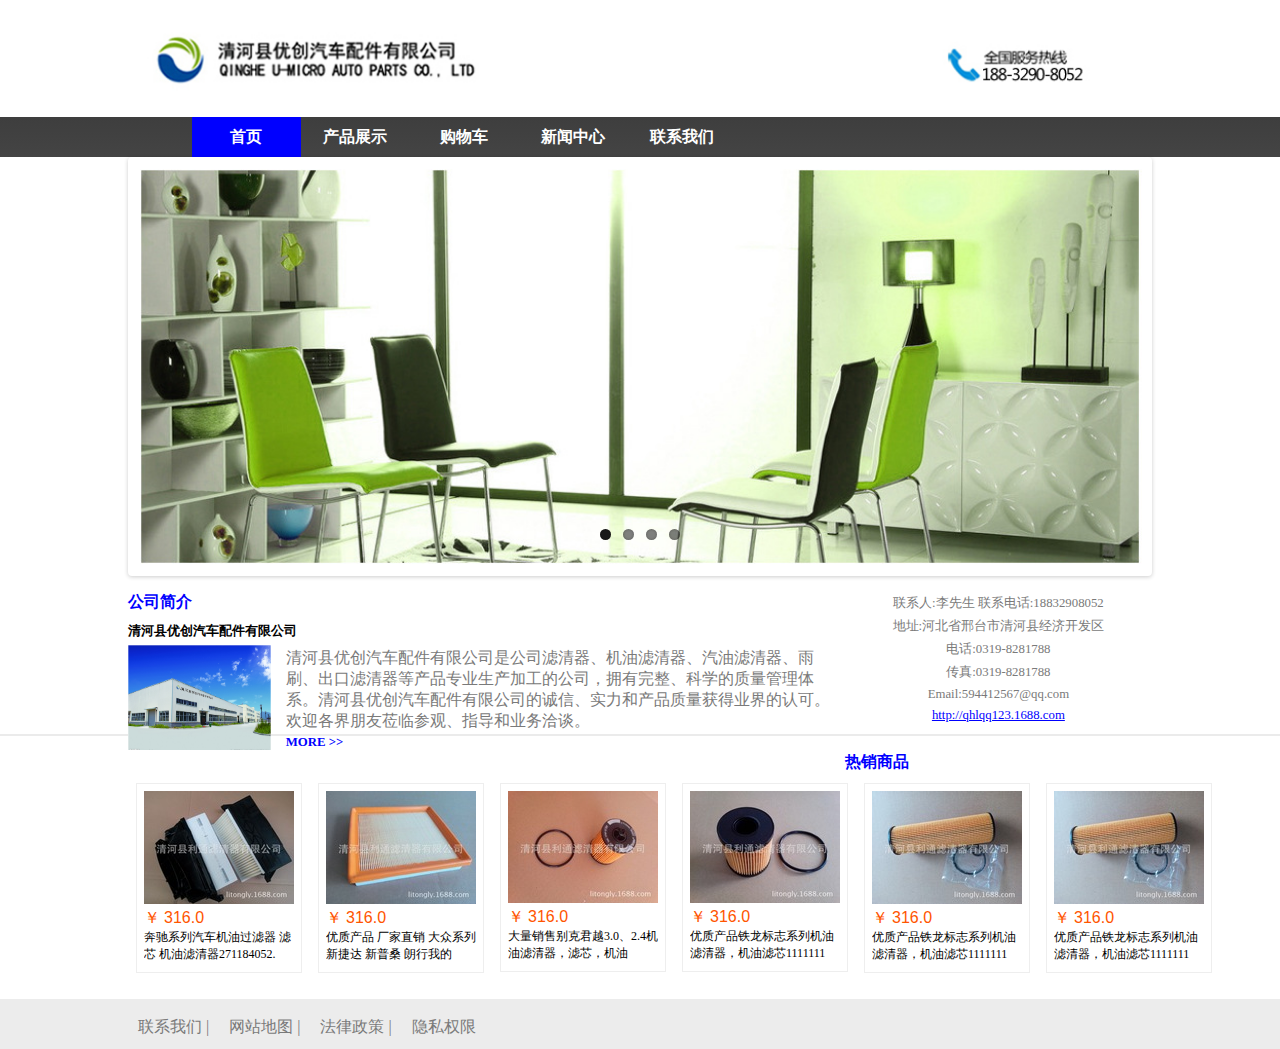
<file: html/backup-index.html>
<!DOCTYPE html>
<html>
<head>
	<title>优创公司</title>
	<meta http-equiv="Content-Type" content="text/html; charset=utf-8" />
	<link rel="stylesheet" type="text/css" href="../css/index.css"/>
	<link rel="stylesheet" type="text/css" href="../css/base.css" />
	<link rel="stylesheet" href="../css/flexslider.css" type="text/css" media="screen" />
	<script type="text/javascript" src="../js/jquery-2.1.3.min.js"></script>
	<script type="text/javascript" src="../js/index.js"></script>
	<script defer src="../js/jquery.flexslider.js"></script>
</head>

<body>
	<!-- 整个界面的内容 -->
	<div id="page-content">
		<!-- 页面头部-->
		<div id="header">
			<div class="content">
				<!-- 公司名称和logo -->
				<div id="div_company-name">
					<img id="company-title-img" src="../images/top.jpg"/>
				</div>
				<!-- 公司图片 -->
				<div id="div_commpany-logo">
				</div>
			</div>

		</div>
		<!-- 内容 -->
		<div id="content">
			<!-- 链接栏 -->
			<div id="div_toolbox">
				<ul id="links" class="a-no-line">
					<li class="selected"><a>首页</a></li>
					<li><a href="http://qhlqq123.1688.com/page/offerlist.htm" target="_blank">产品展示</a></li>
					<li><a>购物车</a></li>
					<li><a>新闻中心</a></li>
					<li><a href="contactinfo.html">联系我们</a></li>
				</ul>
			</div>
			<!-- 展示图片 -->
			<div id="div_show">
				<!-- <img src="../images/show.jpg"/> -->
				<section class="slider">
					<div class="flexslider">
						<ul class="slides">
							<li>
							<img src="../images/company1.jpg" />
							</li>
							<li>
								<img src="../images/company2.jpg" />
							</li>
							<li>
								<img src="../images/company1.jpg" />
							</li>
							<li>
								<img src="../images/company2.jpg" />
							</li>
						</ul>
					</div>
				</section>
			</div>
			<!-- 公司的具体分类信息 -->
			<div id="div_company-info">
				<div class="content">
					<!-- 公司简介 -->
					<div id="div_intro">
						<div class="content">
							<div class="left">
								<p class="title">公司简介</p>
								<p id="company-name">清河县优创汽车配件有限公司</p>
								<div id="company-img">
									<img src="../images/company.jpg">
								</div>
								<div id="company-intro">
									<span>
										清河县优创汽车配件有限公司是公司滤清器、机油滤清器、汽油滤清器、雨刷、出口滤清器等产品专业生产加工的公司，拥有完整、科学的质量管理体系。清河县优创汽车配件有限公司的诚信、实力和产品质量获得业界的认可。欢迎各界朋友莅临参观、指导和业务洽谈。
									</span>
									<br />
									<span id="more-hint">MORE >></span>
								</div>
							</div>
							<div class="right">
								<!-- 公司联系信息 -->
								<div id="div_contact">
									<p>联系人:李先生 联系电话:18832908052</p>
									<p>地址:河北省邢台市清河县经济开发区</p>
									<p>电话:0319-8281788</p>
									<p>传真:0319-8281788</p>
									<p>Email:594412567@qq.com</p>
									<p>
										<a class="themecolor" target="_blank" href="http://qhlqq123.1688.com">
											http://qhlqq123.1688.com
										</a>
									</p>
								</div>
							</div>
						</div>
					</div>
					<!-- 产品展示 -->
					<div id="div_product">
						<div class="content">
							<p class="title">热销商品</p>
							<ul class="product-list">
								<li>
									<div class="product-img">
										<img src="../images/products/product1.jpg">
									</div>
									<div class="product-info">
										<div class="price">
											<span class="cny">￥</span>
											<span class="number">316.0</span>
										</div>
										<div class="product-title">
											<a href="#">奔驰系列汽车机油过滤器 滤芯 机油滤清器271184052.</a>
										</div>
									</div>
								</li>

								<li>
									<div class="product-img">
										<img src="../images/products/product2.jpg">
									</div>
									<div class="product-info">
										<div class="price">
											<span class="cny">￥</span>
											<span class="number">316.0</span>
										</div>
										<div class="product-title">
											<a href="#">
												优质产品 厂家直销 大众系列新捷达 新普桑 朗行我的1111111111
											</a>
										</div>
									</div>
								</li>

								<li>
									<div class="product-img">
										<img src="../images/products/product3.jpg">
									</div>
									<div class="product-info">
										<div class="price">
											<span class="cny">￥</span>
											<span class="number">316.0</span>
										</div>
										<div class="product-title">
											<a href="#">
												大量销售别克君越3.0、2.4机油滤清器，滤芯，机油
											</a>
										</div>
									</div>
								</li>

								<li>
									<div class="product-img">
										<img src="../images/products/product4.jpg">
									</div>
									<div class="product-info">
										<div class="price">
											<span class="cny">￥</span>
											<span class="number">316.0</span>
										</div>
										<div class="product-title">
											<a href="#">优质产品铁龙标志系列机油滤清器，机油滤芯1111111
											</a>
										</div>
									</div>
								</li>

								<li>
									<div class="product-img">
										<img src="../images/products/product5.jpg">
									</div>
									<div class="product-info">
										<div class="price">
											<span class="cny">￥</span>
											<span class="number">316.0</span>
										</div>
										<div class="product-title">
											<a href="#">优质产品铁龙标志系列机油滤清器，机油滤芯1111111
											</a>
										</div>
									</div>
								</li>

								<li>
									<div class="product-img">
										<img src="../images/products/product5.jpg">
									</div>
									<div class="product-info">
										<div class="price">
											<span class="cny">￥</span>
											<span class="number">316.0</span>
										</div>
										<div class="product-title">
											<a href="#">优质产品铁龙标志系列机油滤清器，机油滤芯1111111
											</a>
										</div>
									</div>
								</li>


							</ul>
						</div>
					</div>
				</div>
			</div>
		</div>
		<!-- 页脚 -->
		<div id="footer">
			<div class="content">
				<!-- 公司联系信息 -->
				<!-- <div id="div_contact" class="top">
					<p>联系人:李先生 联系电话:18832908052</p>
					<p>地址:河北省邢台市清河县经济开发区</p>
					<p>电话:0319-8281788</p>
					<p>传真:0319-8281788</p>
					<p>Email:594412567@qq.com</p>
				</div> --> 
				<!-- 空信息 -->
				<div id="div_link" class="bottom">
					<ul id="empty">
						<li><a>联系我们  |</a></li>
						<li><a>网站地图  |</a></li>
						<li><a>法律政策  |</a></li>
						<li><a>隐私权限</a></li>
					</ul>
				</div>
			</div>
		</div>
	</div>
	<!-- Syntax Highlighter -->
  <script type="text/javascript" src="../js/shCore.js"></script>
  <script type="text/javascript" src="../js/shBrushXml.js"></script>
  <script type="text/javascript" src="../js/shBrushJScript.js"></script>
	<script type="text/javascript">
    $(function(){
      SyntaxHighlighter.all();
    });
    $(window).load(function(){
      $('.flexslider').flexslider({
        animation: "slide",
        start: function(slider){
          $('body').removeClass('loading');
        }
      });
    });
  </script>
</body>

</html>
</file>
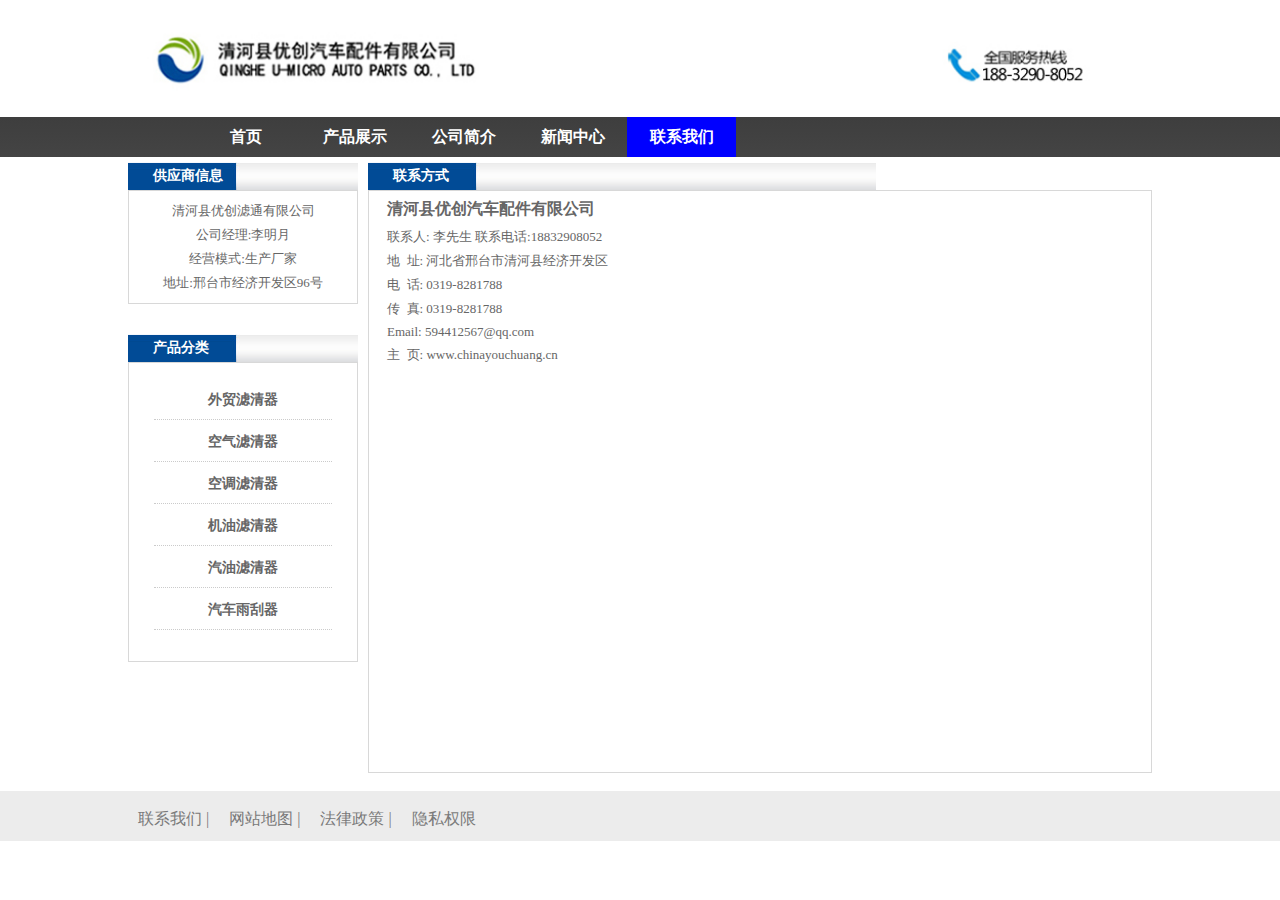
<file: html/contactinfo.html>
<!DOCTYPE html>
<html>
<head>
	<meta http-equiv="Content-Type" content="text/html; charset=utf-8" />
	<link rel="stylesheet" type="text/css" href="../css/index.css"/>
	<link rel="stylesheet" type="text/css" href="../css/base.css" />
	<link rel="stylesheet" type="text/css" href="../css/contactinfo.css" />
	<script type="text/javascript" src="http://webapi.amap.com/maps?v=1.3&key=3182367416843e3f8eb70443a63517a9"></script>
	<script type="text/javascript" src="../js/jquery-2.1.3.min.js"></script>
	<script type="text/javascript" src="../js/index.js"></script>
	<script type="text/javascript" src="../js/contactinfo.js"></script>
	<title>优创公司 联系我们</title>
</head>

<body>
	<!-- 整个界面的内容 -->
	<div id="page-content">
		<!-- 页面头部-->
		<div id="header">
			<div class="content">
				<!-- 公司名称和logo -->
				<div id="div_company-name">
					<img id="company-title-img" src="../images/top.jpg"/>
				</div>
				<!-- 公司图片 -->
				<div id="div_commpany-logo">
				</div>
			</div>
		</div>

		<div id="content">
			<!-- 链接栏 -->
			<div id="div_toolbox" class="a-no-line">
				<ul id="links">
					<li><a href="index.html">首页</a></li>
					<li><a href="http://qhlqq123.1688.com/page/albumlist.htm" target="_blank">产品展示</a></li>
					<li><a href="companyinfo.html">公司简介</a></li>
					<li><a href="news.html">新闻中心</a></li>
					<li class="selected"><a href="#">联系我们</a></li>
				</ul>
			</div>
			<div id="contact">
				<div class="grid-main">
					<div class="main-wrap">
						<div class="mod">
							<div class="m-body">
								<div class="m-header">
									<h3>联系方式</h3>
								</div>
								<div class="m-content">
									<div class="info-wrap">
										<div class="contact-info">
											<h4>清河县优创汽车配件有限公司</h4>
											<p>联系人:  李先生 联系电话:18832908052</p>
											<p>地&nbsp&nbsp址:  河北省邢台市清河县经济开发区</p>
											<p>电&nbsp&nbsp话:  0319-8281788</p>
											<p>传&nbsp&nbsp真:  0319-8281788</p>
											<p>Email:  594412567@qq.com</p>
											<p>主&nbsp&nbsp页:  <a href="http://www.chinayouchuang.cn">www.chinayouchuang.cn</a></p>
										</div>
									</div>
									<!-- 地图显示位置 -->
									<div id="mapContainer">
									</div>
								</div>
							</div>
						</div>
					</div>
				</div>
				<div class="grid-sub">
					<div id="suppier" class="mod">
						<div class="m-body">
							<div class="m-header">
								<h3>供应商信息</h3>
							</div>
							<div class="m-content">
								<div class="suppier-body">
									<p>清河县优创滤通有限公司</p>
									<p>公司经理:李明月</p>
									<p>经营模式:生产厂家</p>
									<p>地址:邢台市经济开发区96号</p>
								</div>
							</div>
						</div>
						
					</div>

					<div id="category" class="category mod">
						<div class="m-body">
							<div class="m-header">
								<h3>产品分类</h3>
							</div>
							<div class="m-content">
								<div class="fx-body">
									<div class="shop-category">
										<div class="bd">
											<ul class="simple fx-list">
												<li class="cat">
													<h4 class="cat-hd">
														<i></i>
														<a href="http://qhlqq123.1688.com/page/offerlist_53168146.htm" title="外贸滤清器" data-tracelog="wp_widget_offergroup_side_group1"
														target="_blank">
														<span >外贸滤清器</span>
													</a>
												</h4>
											</li>

											<li class="cat">
												<h4 class="cat-hd">
													<i></i>
													<a href="http://qhlqq123.1688.com/page/offerlist_44186294.htm" title="空气滤清器" data-tracelog="wp_widget_offergroup_side_group1"
													target="_blank">
													<span>空气滤清器</span>
												</a>
											</h4>
										</li>

										<li class="cat">
											<h4 class="cat-hd">
												<i></i>
												<a href="http://qhlqq123.1688.com/page/offerlist_43961194.htm" title="空调滤清器" data-tracelog="wp_widget_offergroup_side_group1"
												target="_blank">
												<span >空调滤清器</span>
											</a>
										</h4>
									</li>

									<li class="cat">
										<h4 class="cat-hd">
											<i></i>
											<a href="http://qhlqq123.1688.com/page/offerlist_44186295.htm" title="机油滤清器" data-tracelog="wp_widget_offergroup_side_group1"
											target="_blank">
											<span >机油滤清器</span>
										</a>
									</h4>
								</li>

								<li class="cat">
									<h4 class="cat-hd">
										<i></i>
										<a href="http://qhlqq123.1688.com/page/offerlist_44186296.htm" title="汽油滤清器" data-tracelog="wp_widget_offergroup_side_group1"
										target="_blank">
										<span >汽油滤清器</span>
									</a>
								</h4>
							</li>


							<li class="cat">
								<h4 class="cat-hd">
									<i></i>
									<a href="http://qhlqq123.1688.com/page/offerlist_44186298.htm" title="汽车雨刮器" data-tracelog="wp_widget_offergroup_side_group1"
									target="_blank">
									<span >汽车雨刮器</span>
								</a>
							</h4>
						</li>

					</ul>
				</div>
			</div>
		</div>
	</div>
</div>
</div>

</div>
</div>
</div>


</div>
<!-- 页脚 -->
<div id="footer">
	<div class="content">
		<!-- 空信息 -->
		<div id="div_link" class="bottom">
			<ul id="empty">
				<li><a>联系我们  |</a></li>
				<li><a>网站地图  |</a></li>
				<li><a>法律政策  |</a></li>
				<li><a>隐私权限</a></li>
			</ul>
		</div>
	</div>
</div>
</body>
</html>
</file>
<file: css/index.css>
/*整个页面*/
body{
	margin: 0px;
	width: 100%;
}
.themecolor{
	color: blue;
}
/*标题文字*/
.title{
	color:blue;
	font-size:1em;
	font-weight: bold;
	margin-bottom: 10px;
}
.content{
	padding-top: 8px;
	padding-bottom: 8px;
}
.price{
	color: #ff5500;
}
.number{
	font-family: Arial,黑体,"黑体,SimHei,arial,sans-serif";
}
p{
	padding: 0px;
	margin: 0px;
}
ul{
	list-style: none;
	display: block;
}
.a-no-line a{
	text-decoration: none;
}
*{
	font-family:  "Microsoft YaHei","MicrosoftJhengHei",STHeiti,MingLiu;
}


/*页面头部*/
/*公司名称logo图片*/
#div_company-name img{
	width: 100%;
	height:80px;
}

/*页面内容*/
/*链接栏*/
#div_toolbox{
	height:40px;
	background-image: -webkit-gradient(linear,left top,left bottom,from(#3e3e3e),to(#444));
	background-image: -webkit-linear-gradient(#3e3e3e,#444);
	background-image: -moz-linear-gradient(#3e3e3e,#444);
	background-image: -ms-linear-gradient(#3e3e3e,#444);
	background-image: -o-linear-gradient(#3e3e3e,#444);
	background-image: linear-gradient(#3e3e3e,#444);
	line-height: 40px;
	padding-left: 15%;
}

ul#links{
	display: inline;
	list-style: none;
	height: 100%;
}
ul#links li{
	float: left;
	width: 10%;
	height: 100%;
	text-align: center;
}
ul#links li a{
	color: white;
	font-weight: bold;
	width: 100%;
	height: 100%;
	display: block;
	font-size: 16px;
}
ul#links li.selected a{
	background: blue;
}
ul#links li a:hover{
	background: blue;
	text-decoration: none;
}
#div_toolbox div{
	width:10%;
	float: left;
	font-weight: bold;
	height: 40px;
	line-height: 40px;
}
#div_toolbox div:first-child{
	margin-left: 14%;
}
#div_toolbox div span{
	color:white;
}
/*展示图片*/
#div_show{
	width: 100%;
	text-align: center;
}
#div_show .slider{
	height: 100%;
	padding-left: 10%;
	padding-right: 10%;
}
/*#div_show img{
	width: 100%;
	height: 100%;
}*/
/*公司的具体分类信息*/
#div_intro{
	width: 100%;
	height: 150px;
}
#div_intro .content{
	padding-left: 10%;
	padding-right: 10%;
	min-height: 1px;
	height: 100%;
}
/*#div_intro .content .left,#div_intro .content .right{
	padding-top: 8px;
}*/
/*公司简介*/
#div_intro .left{
	float: left;
	width:70%;
	min-height: 1px;
	display: inline;
}
#div_intro .right{
	float: left;
	width: 30%;
	min-height: 1px;
	display: inline;
}
#company-name{
	font-size: 0.8em;
	font-weight: bold;
	margin-bottom: 5px;
}
#company-img{
	float: left;
	width:20%;
}
#company-img img{
	width:100%;
	height:80px;
}
#company-intro{
	width:78%;
	padding-left:2%;
	padding-top: 3px;
	float: left;
	color:#7A7A7A;
}
#more-hint{
	color:blue;
	font-weight: bold;
	font-size: 0.8em;
}

/*右侧合作共赢*/
.right .top,.right .bottom{
	width:60%;
	padding-left: 40%;
	padding-top: 8px;
}
.right .top{
	height: 70%;
}
.right .bottom{
	height: 30%;
	padding-top: 0px;
}
.right .top img,.right .bottom img{
	width: 100%;
}
.right p{
	font-size: 0.8em;
}
/*产品展示*/
#div_product{
	width: 90%;
	padding-left: 10%;
	padding-top: 8px;
	border-top: 2px solid #ebebeb;
}
ul.product-list{
	height: 190px;
	padding-left: 0px;
	margin-left: 0px;
	margin-top: 0px;
	margin-bottom: 0px;
}
.product-list li{
	width: 150px;
	float: left;
	border:1px solid #eee;
	padding: 7px;
	margin-left: 8px;
	margin-right: 8px;
}
.product-title{
	height: 36px;
	overflow: hidden;
	font-size: 12px;
	color: black;
}
.price{
	color: #ff5500;
}
/*产品链接*/
.product-title a{
	color: black;
	text-decoration:none;
}
.product-title a:hover{
	text-decoration: underline;
}
/*页面底部*/
#footer{
	width: 100%;
	margin-top: 10px;
	background-color: #ececec;
	height: 50px;
	line-height: 50px;
	display: none;
}
/*公司联系信息*/
#div_contact{
	text-align: center;
	vertical-align: middle;
}
#div_contact p{
	padding: 3px;
	margin: 0px;
	color:#7A7A7A;
	font-size: 0.8em;
	font-weight: 500;
}
/*空信息*/
ul#empty{
	display: inline;
	list-style: none;
	height: 40px;
	line-height: 40px;
}
ul#empty li{
	float: left;
	color: #7A7A7A;
	font-weight: 500;
	padding-left: 10px;
	padding-right: 10px;
}
ul#empty li:first-child{
	margin-left: 10%;
}
ul#empty a{
	border-right: 2px solid #ebebeb;
}
ul#empty a:last-child{
	border-right: none;
}
</file>
<file: css/base.css>
body, h1, h2, h3, h4, h5, h6, hr, p, blockquote, dl, dt, dd, ul, ol, li, pre, fieldset, lengend, button, input, textarea, form, th, td{
	margin: 0px;
	padding: 0px;
}
/*body, button, input, select, textarea{
	font: 12px/1.5 Tahoma,Arial,"\5b8b\4f53",sans-serif;
}
h1, h2, h3, h4, h5, h6{
	font-size: 100%;
	font-weight: 400;
}*/
em{
	font-style: normal;
}
.a-color{
	color:blue;
}
.grid-main{
	float: left;
	width: 100%;
	min-height: 1px;
}
.main-wrap{
	margin-left: 240px;
}
.grid-sub{
	width: 230px;
	margin-left: -100%;
	float: left;
}
.m-header{
	height: 28px;
	line-height: 26px;
	text-align: left;
	padding-left: 10px;
	color: white;
}
.m-content{
	padding: 8px 8px 0;
}
.m-body{
	color: #666;
}
.m-body .m-header{
	margin-top: 5px;
	background:url("../images/title-back.jpg") no-repeat;
}
.mod{
	margin-bottom: 8px;
}
a:hover{
	text-decoration: underline;
}
.fx-header{
}
.m-header h3{
	font-size: 14px;
	font-weight: bold;
	padding-left: 15px;
	font-family: Tahoma,Arial,"宋体",sans-serif;
}
</file>
<file: css/contactinfo.css>
#contact{
	padding-left: 10%;
	padding-right: 10%;
}
#contact .m-content h4{
	margin-bottom: 5px;
}
#contact .m-content p{
	font-size:13px;
	padding-top: 3px;
	padding-bottom: 3px;
}
#contact .contact-info{
	padding-left: 10px;
	margin-bottom: 5px;
}
#contact .m-content a{
	color: #666;
	text-decoration: none;
}
#contact .m-content a:hover{
	text-decoration: underline;
}
#mapContainer{
	height: 400px;
	width: 100%;
}
.m-content{
	border:1px solid #d8d8d8;
}

/*供应商信息*/
#suppier .m-content{
	text-align: center;
	font-size: 15px;
	padding:8px;
}
#category .m-content{
	padding: 21px 25px 25px;
	overflow: hidden;
}
.fx-list li{
	background:url(http://i03.c.aliimg.com/img/ibank/2013/293/781/837187392_2097112388.jpg) no-repeat;
	height: 30px;
	text-align: center;
	padding-bottom: 5px;
	line-height: 30px;
	background-size: 100% 30px;
	margin-bottom: 6px;
	border-bottom: 1px dotted #cbcbcb;
}
#category{
	margin-top: 30px;
}
#category .m-content{
}
.shop-category span{
	font-size: 14px;
}
</file>
